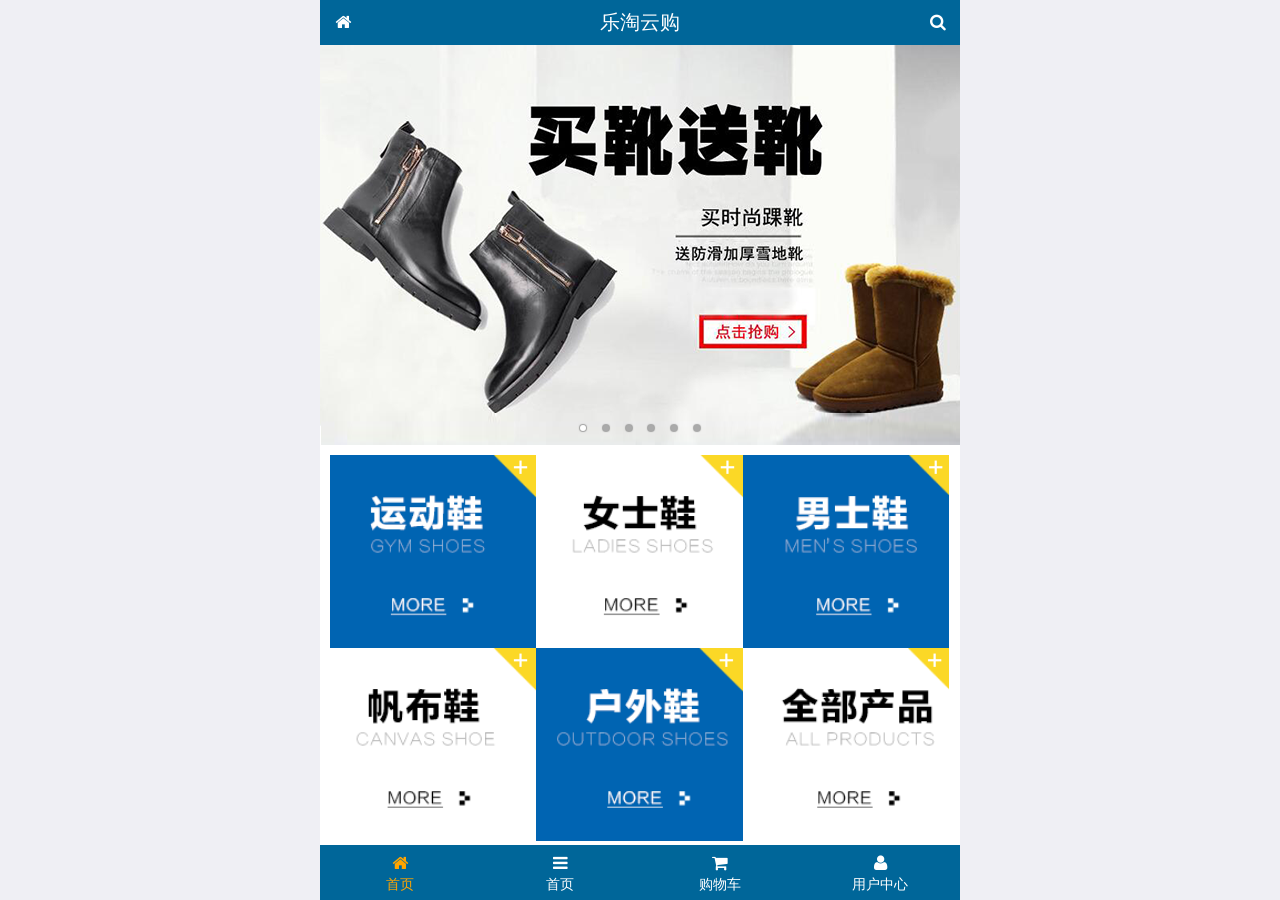
<file: public/front/index.html>
<!DOCTYPE html>
<html lang="en">
<head>
  <meta charset="UTF-8">
  <meta name="viewport"
        content="width=device-width, user-scalable=no, initial-scale=1.0, maximum-scale=1.0, minimum-scale=1.0">
  <meta http-equiv="X-UA-Compatible" content="ie=edge">
  <title>Document</title>
  <link rel="stylesheet" href="./lib/mui/css/mui.css">
  <link rel="stylesheet" href="./css/commom.css">
  <link rel="stylesheet" href="./lib/fa/css/font-awesome.css">
  <link rel="stylesheet" href="./css/index.css">
</head>
<body>
   <div class="lt_container">
     <div class="lt_header">
       <a href="index.html" class="icon_left"><i class="fa fa-home"></i></a>
       <h3>乐淘云购</h3>
       <a href="search.html" class="icon_right"><i class="fa fa-search"></i></a>
     </div>
     <div class="lt_main">
       <div class="mui-scroll-wrapper">
         <div class="mui-scroll">
           <div class="mui-slider">
             <div class="mui-slider-group mui-slider-loop">
               <div class="mui-slider-item mui-slider-item-duplicate"><a href="#"><img src="./images/banner6.png" alt=""></a></div>
               <div class="mui-slider-item"><a href="#"><img src="./images/banner1.png" alt=""></a></div>
               <div class="mui-slider-item"><a href="#"><img src="./images/banner2.png" alt=""></a></div>
               <div class="mui-slider-item"><a href="#"><img src="./images/banner3.png" alt=""></a></div>
               <div class="mui-slider-item"><a href="#"><img src="./images/banner4.png" alt=""></a></div>
               <div class="mui-slider-item"><a href="#"><img src="./images/banner5.png" alt=""></a></div>
               <div class="mui-slider-item"><a href="#"><img src="./images/banner6.png" alt=""></a></div>
               <div class="mui-slider-item mui-slider-item-duplicate"><a href="#"><img src="./images/banner1.png" alt=""></a></div>
             </div>
             <!-- 轮播小圆点 -->
             <div class="mui-slider-indicator">
                <div class="mui-indicator mui-active"></div>
                <div class="mui-indicator"></div>
                <div class="mui-indicator"></div>
                <div class="mui-indicator"></div>
                <div class="mui-indicator"></div>
                <div class="mui-indicator"></div>
            </div>
           </div>
           <!-- 导航 -->
           <div class="lt_nav">
              <ul class="mui-clearfix">
                <li><a href="#"><img src="./images/nav1.png" alt=""></a></li>
                <li><a href="#"><img src="./images/nav2.png" alt=""></a></li>
                <li><a href="#"><img src="./images/nav3.png" alt=""></a></li>
                <li><a href="#"><img src="./images/nav4.png" alt=""></a></li>
                <li><a href="#"><img src="./images/nav5.png" alt=""></a></li>
                <li><a href="#"><img src="./images/nav6.png" alt=""></a></li>
              </ul>
           </div>
           <!-- 产品 -->
           <div class="lt_product">
             <ul class="mui-clearfix">
               <li>
                 <a href="#">
                   <img src="./images/product.jpg" alt="">
                   <p class="mui-ellipsis-2">adidas阿迪达斯 男式 场下休闲篮球鞋S83700场下休闲篮球鞋S83700</p>
                   <p>
                     <span class="price">&yen;560</span>
                     <span class="oldPrice">&yen;580</span>
                   </p>
                   <button class="mui-btn mui-btn-primary">立即购买</button>
                 </a>
               </li>
               <li>
                  <a href="#">
                    <img src="./images/product.jpg" alt="">
                    <p class="mui-ellipsis-2">adidas阿迪达斯 男式 场下休闲篮球鞋S83700场下休闲篮球鞋S83700</p>
                    <p>
                      <span class="price">&yen;560</span>
                      <span class="oldPrice">&yen;580</span>
                    </p>
                    <button class="mui-btn mui-btn-primary">立即购买</button>
                  </a>
               </li>
               <li>
                  <a href="#">
                    <img src="./images/product.jpg" alt="">
                    <p class="mui-ellipsis-2">adidas阿迪达斯 男式 场下休闲篮球鞋S83700场下休闲篮球鞋S83700</p>
                    <p>
                      <span class="price">&yen;560</span>
                      <span class="oldPrice">&yen;580</span>
                    </p>
                    <button class="mui-btn mui-btn-primary">立即购买</button>
                  </a>
               </li>
               <li>
                  <a href="#">
                    <img src="./images/product.jpg" alt="">
                    <p class="mui-ellipsis-2">adidas阿迪达斯 男式 场下休闲篮球鞋S83700场下休闲篮球鞋S83700</p>
                    <p>
                      <span class="price">&yen;560</span>
                      <span class="oldPrice">&yen;580</span>
                    </p>
                    <button class="mui-btn mui-btn-primary">立即购买</button>
                  </a>
               </li>
               <li>
                  <a href="#">
                    <img src="./images/product.jpg" alt="">
                    <p class="mui-ellipsis-2">adidas阿迪达斯 男式 场下休闲篮球鞋S83700场下休闲篮球鞋S83700</p>
                    <p>
                      <span class="price">&yen;560</span>
                      <span class="oldPrice">&yen;580</span>
                    </p>
                    <button class="mui-btn mui-btn-primary">立即购买</button>
                  </a>
               </li>
               <li>
                  <a href="#">
                    <img src="./images/product.jpg" alt="">
                    <p class="mui-ellipsis-2">adidas阿迪达斯 男式 场下休闲篮球鞋S83700场下休闲篮球鞋S83700</p>
                    <p>
                      <span class="price">&yen;560</span>
                      <span class="oldPrice">&yen;580</span>
                    </p>
                    <button class="mui-btn mui-btn-primary">立即购买</button>
                  </a>
               </li>
               <li>
                  <a href="#">
                    <img src="./images/product.jpg" alt="">
                    <p class="mui-ellipsis-2">adidas阿迪达斯 男式 场下休闲篮球鞋S83700场下休闲篮球鞋S83700</p>
                    <p>
                      <span class="price">&yen;560</span>
                      <span class="oldPrice">&yen;580</span>
                    </p>
                    <button class="mui-btn mui-btn-primary">立即购买</button>
                  </a>
               </li>
               <li>
                  <a href="#">
                    <img src="./images/product.jpg" alt="">
                    <p class="mui-ellipsis-2">adidas阿迪达斯 男式 场下休闲篮球鞋S83700场下休闲篮球鞋S83700</p>
                    <p>
                      <span class="price">&yen;560</span>
                      <span class="oldPrice">&yen;580</span>
                    </p>
                    <button class="mui-btn mui-btn-primary">立即购买</button>
                  </a>
               </li>
             </ul>
           </div>
         </div>
       </div>
     </div>
     <div class="lt_footer">
       <ul>
         <li>
           <a href="index.html" class="current">
             <i class="fa fa-home"></i>
             <p>首页</p>
           </a>
          </li>
          <li>
            <a href="category.html">
              <i class="fa fa-bars"></i>
              <p>首页</p>
            </a>
          </li>
          <li>
            <a href="cart.html">
              <i class="fa fa-shopping-cart"></i>
              <p>购物车</p>
            </a>
          </li>
          <li>
            <a href="user.html">
              <i class="fa fa-user"></i>
              <p>用户中心</p>
            </a>
          </li>
       </ul>
     </div>
   </div>
  

   <script src="./lib/mui/js/mui.js"></script>
   <script src="./js/commom.js"></script>
</body>
</html>
</file>
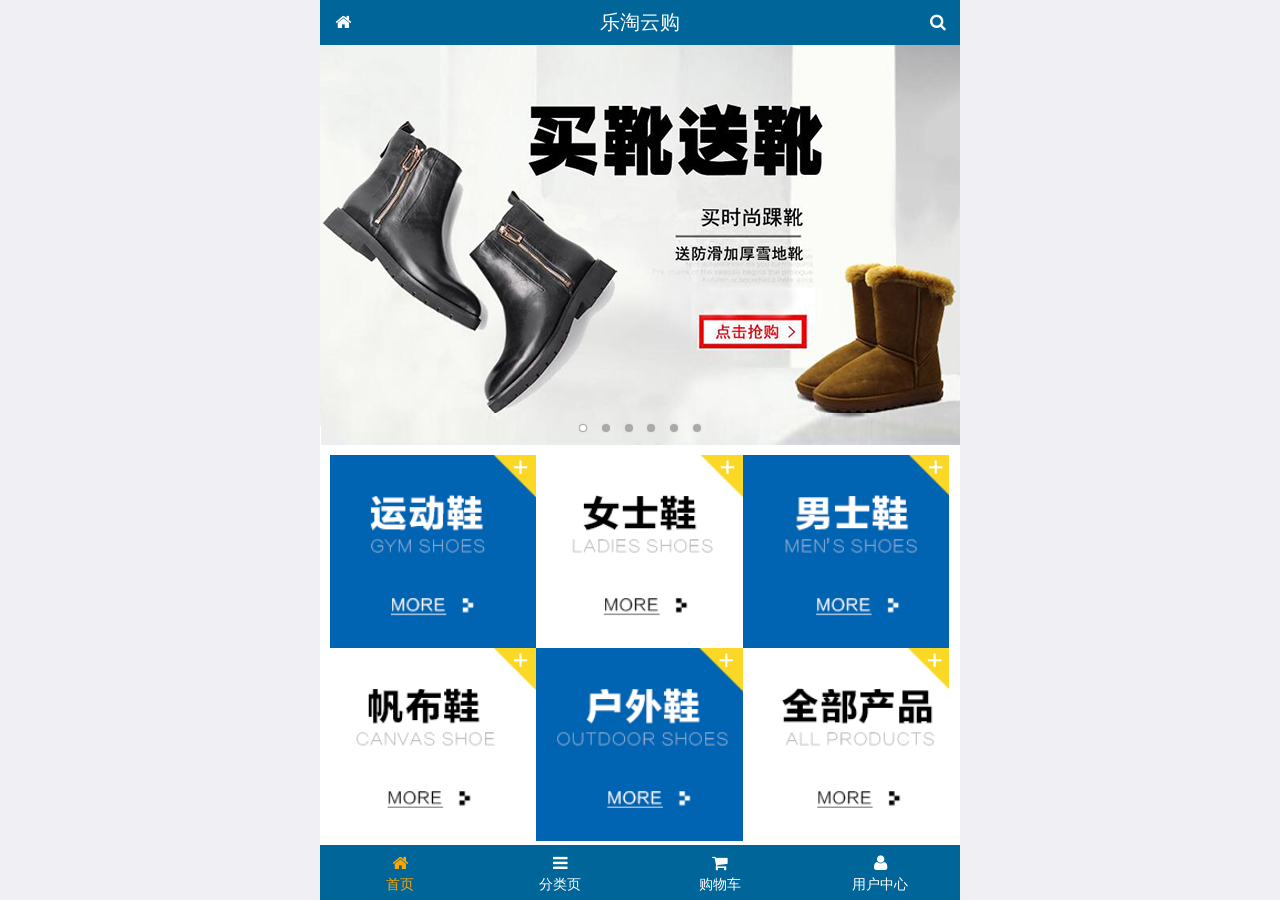
<file: public/mobile/index.html>
<!DOCTYPE html>
<html lang="zh-CN">
<head>
  <meta charset="UTF-8">
  <title>乐淘商城</title>
  <meta name="viewport" content="width=device-width, user-scalable=no, initial-scale=1.0, maximum-scale=1.0, minimum-scale=1.0">
  <!-- 引入字体图标库的css -->
  <link rel="stylesheet" href="./lib/fa/css/font-awesome.min.css">
  <link rel="stylesheet" href="./lib/mui/css/mui.css">
  <link rel="stylesheet" href="./css/common.css">
  <link rel="stylesheet" href="./css/index.css">
  <link rel="icon" href="favicon.ico">
</head>
<body>
<!--<span class="fa fa-pause"></span>-->
<!--<span class="mui-icon mui-icon-camera"></span>-->

<!-- 全屏容器 -->
<div class="lt_container">

  <!-- 乐淘头部 -->
  <div class="lt_header">
    <a href="index.html" class="icon_left"><i class="fa fa-home"></i></a>
    <h3>乐淘云购</h3>
    <a href="search.html" class="icon_right"><i class="fa fa-search"></i></a>
  </div>

  <!-- 乐淘主体 -->
  <div class="lt_main">
    <div class="mui-scroll-wrapper">
      <div class="mui-scroll">
        <!--这里放置真实显示的DOM内容-->

        <!-- 轮播图 -->
        <div class="mui-slider">

          <!-- 图片区域 -->
          <div class="mui-slider-group mui-slider-loop">
            <!-- 添加假图 -->
            <div class="mui-slider-item mui-slider-item-duplicate">
              <a href="#"><img src="./images/banner6.png" /></a>
            </div>

            <div class="mui-slider-item"><a href="#"><img src="./images/banner1.png" /></a></div>
            <div class="mui-slider-item"><a href="#"><img src="./images/banner2.png" /></a></div>
            <div class="mui-slider-item"><a href="#"><img src="./images/banner3.png" /></a></div>
            <div class="mui-slider-item"><a href="#"><img src="./images/banner4.png" /></a></div>
            <div class="mui-slider-item"><a href="#"><img src="./images/banner5.png" /></a></div>
            <div class="mui-slider-item"><a href="#"><img src="./images/banner6.png" /></a></div>

            <!-- 添加假图 -->
            <div class="mui-slider-item mui-slider-item-duplicate">
              <a href="#"><img src="./images/banner1.png" /></a>
            </div>
          </div>

          <!-- 小圆点结构 -->
          <div class="mui-slider-indicator">
            <div class="mui-indicator mui-active"></div>
            <div class="mui-indicator"></div>
            <div class="mui-indicator"></div>
            <div class="mui-indicator"></div>
            <div class="mui-indicator"></div>
            <div class="mui-indicator"></div>
          </div>

        </div>

        <!-- 导航区域 -->
        <div class="lt_nav">
          <ul class="mui-clearfix">
            <li><a href="#"><img src="./images/nav1.png" alt=""></a></li>
            <li><a href="#"><img src="./images/nav2.png" alt=""></a></li>
            <li><a href="#"><img src="./images/nav3.png" alt=""></a></li>
            <li><a href="#"><img src="./images/nav4.png" alt=""></a></li>
            <li><a href="#"><img src="./images/nav5.png" alt=""></a></li>
            <li><a href="#"><img src="./images/nav6.png" alt=""></a></li>
          </ul>
        </div>

        <!-- 产品区域 -->
        <div class="lt_product">
          <ul>
            <li class="lt_product_item">
              <a href="#">
                <img src="./images/product.jpg" alt="">
                <p class="info mui-ellipsis-2">adidas阿迪达斯 男式 场下休闲篮球鞋S83700场下休闲篮球鞋S83700 </p>
                <p>
                  <span class="price">¥560</span>
                  <span class="oldPrice">¥580</span>
                </p>
                <button class="mui-btn mui-btn-primary">立即购买</button>
              </a>
            </li>
            <li class="lt_product_item">
              <a href="#">
                <img src="./images/product.jpg" alt="">
                <p class="info mui-ellipsis-2">adidas阿迪达斯 男式 场下休闲篮球鞋S83700场下休闲篮球鞋S83700 </p>
                <p>
                  <span class="price">¥560</span>
                  <span class="oldPrice">¥580</span>
                </p>
                <button class="mui-btn mui-btn-primary">立即购买</button>
              </a>
            </li>
            <li class="lt_product_item">
              <a href="#">
                <img src="./images/product.jpg" alt="">
                <p class="info mui-ellipsis-2">adidas阿迪达斯 男式 场下休闲篮球鞋S83700场下休闲篮球鞋S83700 </p>
                <p>
                  <span class="price">¥560</span>
                  <span class="oldPrice">¥580</span>
                </p>
                <button class="mui-btn mui-btn-primary">立即购买</button>
              </a>
            </li>
            <li class="lt_product_item">
              <a href="#">
                <img src="./images/product.jpg" alt="">
                <p class="info mui-ellipsis-2">adidas阿迪达斯 男式 场下休闲篮球鞋S83700场下休闲篮球鞋S83700 </p>
                <p>
                  <span class="price">¥560</span>
                  <span class="oldPrice">¥580</span>
                </p>
                <button class="mui-btn mui-btn-primary">立即购买</button>
              </a>
            </li>
            <li class="lt_product_item">
              <a href="#">
                <img src="./images/product.jpg" alt="">
                <p class="info mui-ellipsis-2">adidas阿迪达斯 男式 场下休闲篮球鞋S83700场下休闲篮球鞋S83700 </p>
                <p>
                  <span class="price">¥560</span>
                  <span class="oldPrice">¥580</span>
                </p>
                <button class="mui-btn mui-btn-primary">立即购买</button>
              </a>
            </li>
            <li class="lt_product_item">
              <a href="#">
                <img src="./images/product.jpg" alt="">
                <p class="info mui-ellipsis-2">adidas阿迪达斯 男式 场下休闲篮球鞋S83700场下休闲篮球鞋S83700 </p>
                <p>
                  <span class="price">¥560</span>
                  <span class="oldPrice">¥580</span>
                </p>
                <button class="mui-btn mui-btn-primary">立即购买</button>
              </a>
            </li>
            <li class="lt_product_item">
              <a href="#">
                <img src="./images/product.jpg" alt="">
                <p class="info mui-ellipsis-2">adidas阿迪达斯 男式 场下休闲篮球鞋S83700场下休闲篮球鞋S83700 </p>
                <p>
                  <span class="price">¥560</span>
                  <span class="oldPrice">¥580</span>
                </p>
                <button class="mui-btn mui-btn-primary">立即购买</button>
              </a>
            </li>
            <li class="lt_product_item">
              <a href="#">
                <img src="./images/product.jpg" alt="">
                <p class="info mui-ellipsis-2">adidas阿迪达斯 男式 场下休闲篮球鞋S83700场下休闲篮球鞋S83700 </p>
                <p>
                  <span class="price">¥560</span>
                  <span class="oldPrice">¥580</span>
                </p>
                <button class="mui-btn mui-btn-primary">立即购买</button>
              </a>
            </li>
          </ul>
        </div>

      </div>
    </div>
  </div>

  <!-- 乐淘底部 -->
  <div class="lt_footer">
    <ul>
      <li><a href="index.html" class="current"><i class="fa fa-home"></i><p>首页</p></a></li>
      <li><a href="category.html"><i class="fa fa-bars"></i><p>分类页</p></a></li>
      <li><a href="cart.html"><i class="fa fa-shopping-cart"></i><p>购物车</p></a></li>
      <li><a href="user.html"><i class="fa fa-user"></i><p>用户中心</p></a></li>
    </ul>
  </div>
</div>


<script src="./lib/zepto/zepto.min.js"></script>
<script src="./lib/mui/js/mui.js"></script>
<script src="./js/common.js"></script>
</body>
</html>
</file>
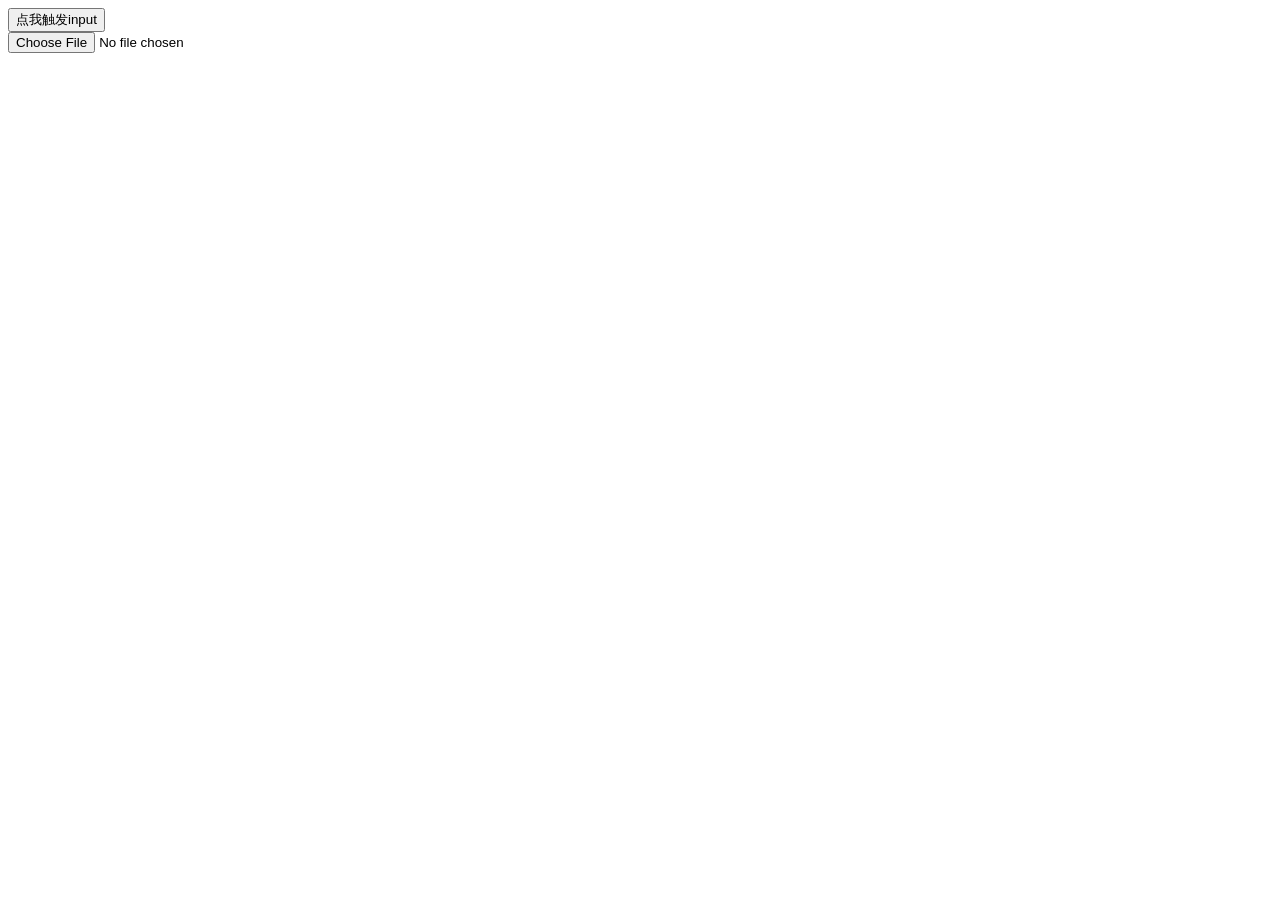
<file: public/trigger.html>
<!DOCTYPE html>
<html lang="en">
<head>
    <meta charset="UTF-8">
    <meta name="viewport" content="width=device-width, initial-scale=1.0">
    <meta http-equiv="X-UA-Compatible" content="ie=edge">
    <title>Document</title>
</head>

<body>
  <button id="btn">点我触发input</button>
  <br>
  <input type="file" id="ipt">
   <script src="./back/lib/jquery/jquery.min.js"></script>
 <script>
 
  $(document).ready(function(){
      $("#ipt").click(function(){
          console.log("控件已生效")
      })
      $("#btn").click(function(){
          $("#ipt").trigger("click")
      })
  })
  

 </script>
</body>
</html>
</file>
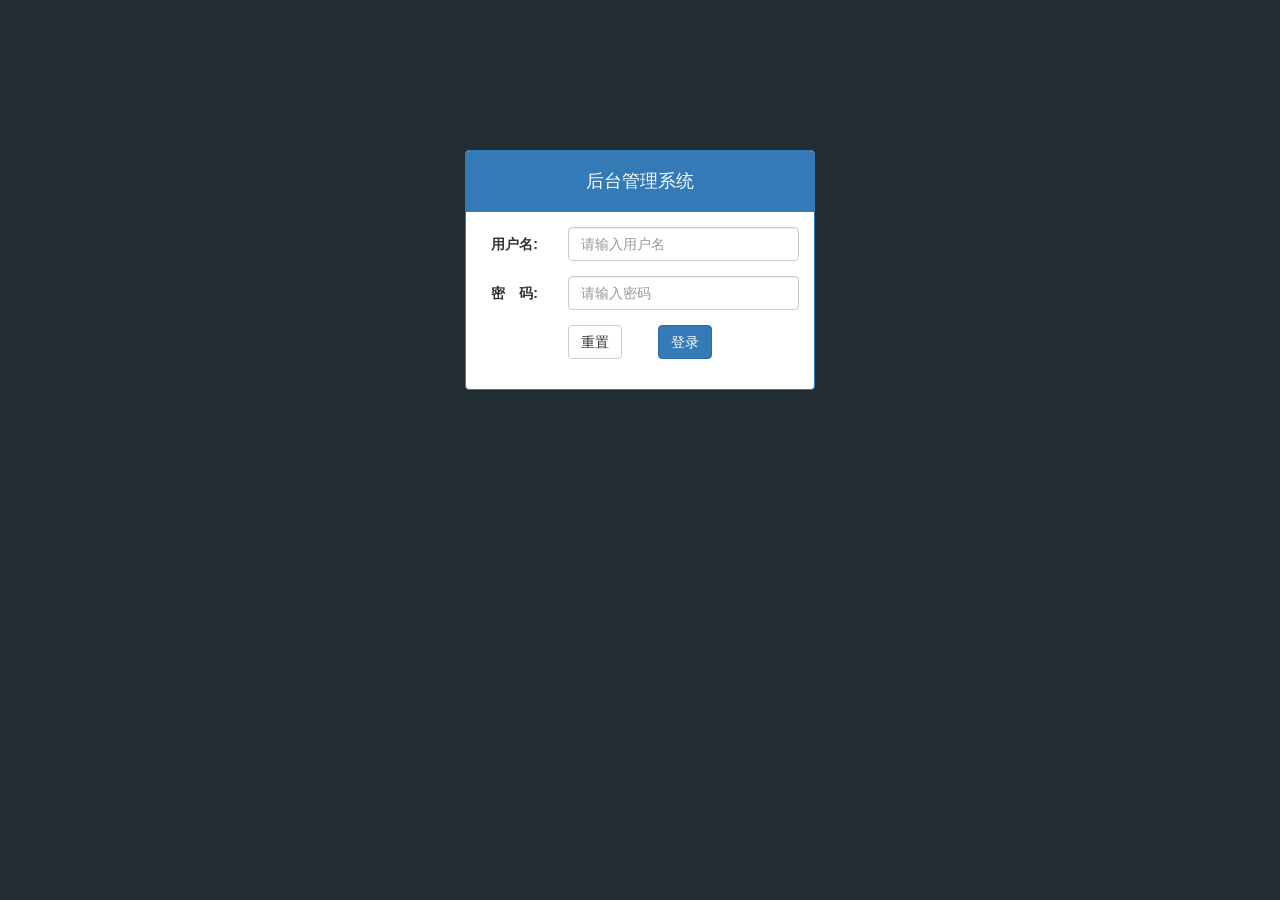
<file: public/back/login.html>
<!DOCTYPE html>
<html lang="en">
<head>
    <meta charset="UTF-8">
    <meta name="viewport" content="width=device-width, initial-scale=1.0">
    <meta http-equiv="X-UA-Compatible" content="ie=edge">
    <title>Document</title>
    <link rel="stylesheet" href="./lib/bootstrap/css/bootstrap.min.css">
    <link rel="stylesheet" href="./lib/bootstrap-validator/css/bootstrapValidator.min.css">
    <link rel="stylesheet" href="./lib/nprogress/nprogress.css">
    <link rel="stylesheet" href="./css/common.css">
</head>
<body class="body_bg">
   <!-- 有个版心 大屏占4份 其他撑满 -->
<div class="container">
    <div class="col-lg-4 col-lg-offset-4">
        <!-- 面板组件 -->
        <div class="panel panel-primary mt_150">
            <div class="panel-heading">
              <h3 class="panel-title">后台管理系统</h3>
            </div>
            <div class="panel-body">
                <!-- bootstrap 表单内容遵循一个规范 每一行都套一个form-group -->
                    <form class="form-horizontal" id="form">
                        <div class="form-group">
                          <label for="username" class="col-sm-3 control-label">用户名:</label>
                          <div class="col-sm-9">
                            <input type="text" name="username" class="form-control" id="username" placeholder="请输入用户名">
                          </div>
                        </div>
                        <div class="form-group">
                          <label for="password" class="col-sm-3 control-label">密　码:</label>
                          <div class="col-sm-9">
                            <input type="password" name="password" class="form-control" id="password" placeholder="请输入密码">
                          </div>
                        </div>
                        <div class="form-group">
                          <div class="col-sm-offset-3 col-sm-6">
                            <button type="reset" class="btn btn-default pull-left">重置</button>
                            <button type="submit" class="btn btn-primary pull-right">登录</button>
                          </div>
                        </div>
                     </form>
            </div>
        </div>
    </div>
</div>
  
<script src="./lib/jquery/jquery.min.js"></script>
<script src="./lib/bootstrap/js/bootstrap.min.js"></script>  
<script src="./lib/bootstrap-validator/js/bootstrapValidator.min.js"></script>
<script src="./lib/nprogress/nprogress.js"></script>
<script src="./js/login.js"></script>
<script src="./js/commom.js"></script>
<!-- <script src="./js/common2.js"></script> -->
<!-- <script src="./js/login2.js"></script> -->
</body>
</html>
</file>
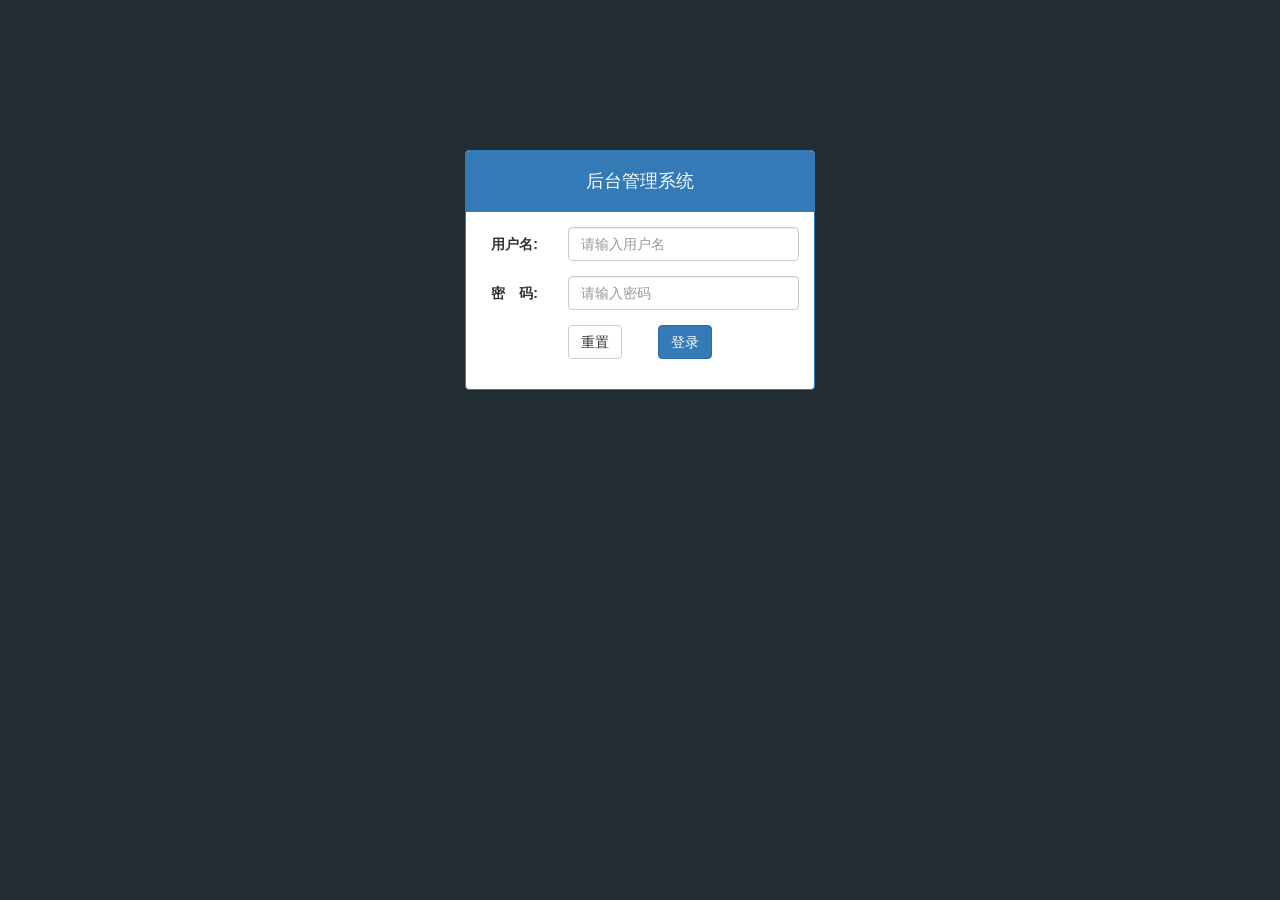
<file: public/back/login2.html>
<!DOCTYPE html>
<html lang="en">
<head>
    <meta charset="UTF-8">
    <meta name="viewport" content="width=device-width, initial-scale=1.0">
    <meta http-equiv="X-UA-Compatible" content="ie=edge">
    <title>登录页面</title>
    <link rel="stylesheet" href="./lib/bootstrap/css/bootstrap.min.css">
     <link rel="stylesheet" href="./css/common2.css">
     <link rel="stylesheet" href="./lib/bootstrap-validator/css/bootstrapValidator.css">
</head>
<body class="bd_bg">
    <!-- 首先需要一个容器和响应的版心 因为是响应式布局 -->
     <div class="container mt_150">
         <!-- 组件面板 -->
        <div class="col-lg-4 col-lg-offset-4">
            <div class="panel panel-primary">
                <div class="panel-heading">
                  <h3 class="panel-title">后台管理系统</h3>
                </div>
                <div class="panel-body">
                    <form class="form-horizontal">
                        <div class="form-group">
                          <label for="username" class="col-sm-3 control-label">用户名:</label>
                          <div class="col-sm-9">
                            <input type="email" class="form-control" id="username" placeholder="请输入用户名">
                          </div>
                        </div>
                        <div class="form-group">
                          <label for="password" class="col-sm-3 control-label">密　码:</label>
                          <div class="col-sm-9">
                            <input type="password" class="form-control" id="password" placeholder="请输入密码">
                          </div>
                        </div>
                        <div class="form-group">
                          <div class="col-sm-offset-3  col-sm-6">
                            <button type="reset" class="btn btn-default pull-left">重置</button>
                            <button type="submit" class="btn btn-primary pull-right">登录</button>
                          </div>
                        </div>
                    </form>
                </div>
            </div>
        </div>
     </div>


    <script src="./lib/jquery/jquery.js"></script>
    <script src="./lib/bootstrap/js/bootstrap.js"></script>
    <script src="./lib/bootstrap-validator/js/bootstrapValidator.min.js"></script>
    <script src="./js/login2.js"></script>
</body>
</html>
</file>
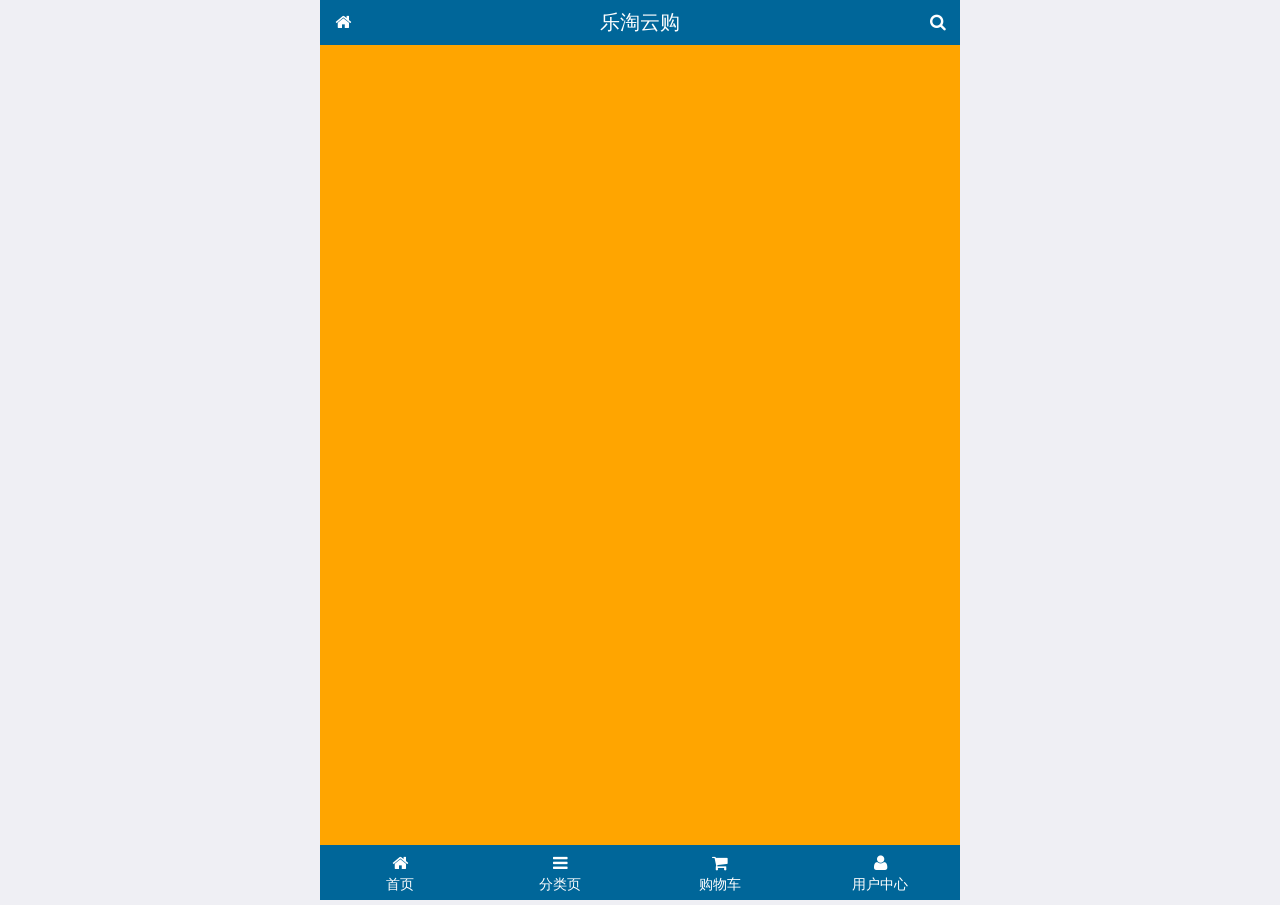
<file: public/front/index1.html>
<!DOCTYPE html>
<html lang="en">
<head>
    <meta charset="UTF-8">
    <meta name="viewport" content="width=device-width, initial-scale=1.0">
    <meta http-equiv="X-UA-Compatible" content="ie=edge">
    <title>乐淘</title>
    <link rel="stylesheet" href="./lib/mui/css/mui.css">
    <link rel="stylesheet" href="./lib/fa/css/font-awesome.css">
    <link rel="stylesheet" href="./css/common1.css">
</head>
<body>
    <div class="lt_container">
        <!-- 头部 -->
        <div class="lt_header">
            <a href="#" class="icon_left">
                <i class="fa fa-home"></i>
            </a>
            <h3>乐淘云购</h3>
            <a href="#" class="icon_right">
                <i class="fa fa-search"></i>
            </a>
        </div>
        <!-- 中心 -->
        <div class="lt_main"></div>
        <!-- 底部 -->
        <div class="lt_footer">
           <ul>
               <li>
                    <a href="index.html">
                        <i class="fa fa-home"></i>
                        <p>首页</p>
                    </a>
               </li>
                <li>
                     <a href="category.html">
                        <i class="fa fa-bars"></i>
                        <p>分类页</p>
                     </a>
                </li>
                <li>
                    <a href="cart.html">
                        <i class="fa fa-shopping-cart"></i>
                        <p>购物车</p>
                    </a>
                </li>
                <li>
                    <a href="user.html">
                        <i class="fa fa-user"></i>
                        <p>用户中心</p>
                     </a>
                </li>
           </ul>
        </div>
    </div>

    <script src="./lib/mui/js/mui.js"></script>
    <script src="./lib/zepto/zepto.min.js"></script>
</body>
</html>
</file>
<file: public/front/css/commom.css>
html, body {
    width: 100%;
    height: 100%;
  }
  ul {
    margin: 0;
    padding: 0;
    list-style: none;
  }
  img {
    display: block;
    width: 100%;
  }
  
  .lt_container {
    width: 100%;
    height: 100%;
    overflow: hidden;
    background-color: #fff;
    max-width: 640px;
    min-width: 320px;
    margin: 0 auto;
  
    padding-top: 45px;
    padding-bottom: 55px;
    position: relative;
  }
  
  .lt_header {
    position: absolute;
    left: 0;
    top: 0;
    width: 100%;
    height: 45px;
    background-color: #006699;
    padding: 0 45px;
  }
  .lt_header .icon_left,
  .lt_header .icon_right {
    width: 45px;
    height: 45px;
    position: absolute;
    top: 0;
    text-align: center;
    line-height: 45px;
    color: #fff;
  }
  .lt_header .icon_left {
    left: 0;
  }
  .lt_header .icon_right {
    right: 0;
  }
  .lt_header h3 {
    text-align: center;
    line-height: 45px;
    font-size: 20px;
    margin: 0;
    color: #fff;
    font-weight: normal;
  }
  
  .lt_footer {
    position: absolute;
    left: 0;
    bottom: 0;
    width: 100%;
    height: 55px;
    background-color: #006699;
  }
  .lt_footer li {
    float: left;
    width: 25%;
    text-align: center;
  }
  .lt_footer li a.current{
    color: orange;
  }
  .lt_footer li a.current p{
    color: orange;
  }
  .lt_footer li a {
    color: #fff;
    display: block;
    padding-top: 8px;
  }
  .lt_footer li a.current {
    color: orange;
  }
  .lt_footer li a.current p {
    color: orange;
  }
  .lt_footer li a p {
    color: #fff;
    margin: 0;
  }
  
  .lt_main {
    width: 100%;
    height: 100%;
    position: relative;
  }
</file>
<file: public/front/css/index.css>
/* 导航 */

.lt_nav{
  padding: 10px;
}
.lt_nav li{
  float: left;
  width: 33.3%;
}
/* 产品区域 */
.lt_product{
  padding: 10px;
}
.lt_product li {
  float:left;
  width: 48%;
  border: 1px solid #ccc;
  text-align: center;
  border-radius: 5px;
  padding: 10px;
  margin-bottom: 20px;
}
.lt_product li a img{
  width: 130px;
  height: 130px;
  margin: 0 auto;
}
.lt_product li:nth-child(odd){
  margin-right: 4%;
}
.lt_product li .price{
  color: red
}
.lt_product li .oldPrice{
  text-decoration: line-through
}
</file>
<file: public/mobile/css/common.css>
html, body {
  width: 100%;
  height: 100%;
}

ul {
  list-style: none;
  margin: 0;
  padding: 0;
}
img {
  display: block;
  width: 100%;
}

/* 全屏容器 */
.lt_container {
  width: 100%;
  height: 100%;
  background-color: #fff;
  min-width: 320px;
  max-width: 640px;
  margin: 0 auto;
  position: relative;
  padding-top: 45px;
  padding-bottom: 55px;
}

.lt_header {
  position: absolute;
  left: 0;
  top: 0;
  width: 100%;
  height: 45px;
  background-color: #006699;
  padding-left: 45px;
  padding-right: 45px;
}

.lt_header .icon_left,
.lt_header .icon_right {
  width: 45px;
  height: 45px;
  line-height: 45px;
  text-align: center;
  position: absolute;
  top: 0;
  color: #fff;
}
.lt_header .icon_left {
  left: 0;
}
.lt_header .icon_right {
  right: 0;
}

.lt_header h3 {
  height: 45px;
  line-height: 45px;
  color: #fff;
  font-size: 20px;
  text-align: center;
  margin: 0;
  font-weight: normal;
}



.lt_footer {
  position: absolute;
  left: 0;
  bottom: 0;
  width: 100%;
  height: 55px;
  background-color: #006699;
  overflow: hidden;
}
.lt_footer li {
  float: left;
  width: 25%;
  text-align: center;
}
.lt_footer li a {
  width: 100%;
  height: 100%;
  display: block;
  color: #fff;
  padding-top: 8px;
}
.lt_footer li p {
  color: #fff;
  margin: 0;
}

.lt_footer li a.current {
  color: orange;
}
.lt_footer li a.current p{
  color: orange;
}



.lt_main {
  width: 100%;
  height: 100%;
  position: relative;
}



/* 公共的搜索框样式 */
.lt_search {
  padding: 10px;
  position: relative;
}
.lt_search .search_input {
  height: 34px;
  font-size: 12px;
  margin: 0;
  border-radius: 5px;
  border: 1px solid #007AFF;
}
.lt_search .search_btn {
  position: absolute;
  right: 10px;
  top: 10px;
  border-radius: 0 5px 5px 0;
}



/* 公共的商品样式 */
.lt_product {
  padding: 10px;
}
.lt_product_item {
  border: 1px solid #ccc;
  padding: 10px;
  float: left;
  width: 48%;
  margin-bottom: 10px;
  text-align: center;
}
.lt_product_item a {
  display: block;
  width: 100%;
  height: 100%;
}
.lt_product_item:nth-child(2n+1) {
  margin-right: 4%;
}
.lt_product_item .info {
  text-align: left;
  height: 40px;
}
.lt_product_item .price {
  color: red;
}
.lt_product_item .oldPrice {
  text-decoration: line-through;
}

.lt_product_item img {
  width: 130px;
  height: 130px;
  margin: 0 auto;
}



/* 公共的尺码样式 */
.lt_size span {
  width: 25px;
  height: 25px;
  text-align: center;
  line-height: 25px;
  display: inline-block;
  border: 1px solid #ccc;
  font-size: 12px;
  margin: 3px 0;
}
.lt_size span.current {
  background-color: orange;
  color: #fff;
}
</file>
<file: public/mobile/css/index.css>
.lt_nav {
  padding: 10px;
}
.lt_nav li {
  float: left;
  width: 33.3%;
}
.lt_nav li a {
  display: block;
}
</file>
<file: public/back/lib/nprogress/nprogress.css>
/* Make clicks pass-through */
#nprogress {
  pointer-events: none;
}

#nprogress .bar {
  background: greenyellow;

  position: fixed;
  z-index: 10000;
  top: 0;
  left: 0;

  width: 100%;
  height: 2px;
}

/* Fancy blur effect */
#nprogress .peg {
  display: block;
  position: absolute;
  right: 0px;
  width: 100px;
  height: 100%;
  box-shadow: 0 0 10px #29d, 0 0 5px #29d;
  opacity: 1.0;

  -webkit-transform: rotate(3deg) translate(0px, -4px);
      -ms-transform: rotate(3deg) translate(0px, -4px);
          transform: rotate(3deg) translate(0px, -4px);
}

/* Remove these to get rid of the spinner */
#nprogress .spinner {
  display: block;
  position: fixed;
  z-index: 1031;
  top: 15px;
  right: 15px;
}

#nprogress .spinner-icon {
  width: 18px;
  height: 18px;
  box-sizing: border-box;

  border: solid 2px transparent;
  border-top-color: #29d;
  border-left-color: #29d;
  border-radius: 50%;

  -webkit-animation: nprogress-spinner 400ms linear infinite;
          animation: nprogress-spinner 400ms linear infinite;
}

.nprogress-custom-parent {
  overflow: hidden;
  position: relative;
}

.nprogress-custom-parent #nprogress .spinner,
.nprogress-custom-parent #nprogress .bar {
  position: absolute;
}

@-webkit-keyframes nprogress-spinner {
  0%   { -webkit-transform: rotate(0deg); }
  100% { -webkit-transform: rotate(360deg); }
}
@keyframes nprogress-spinner {
  0%   { transform: rotate(0deg); }
  100% { transform: rotate(360deg); }
}
</file>
<file: public/back/css/common.css>
a:link,
a:hover,
a:visited,
a:active{
    text-decoration: none;
}
*{
    margin: 0;
    padding: 0;
}
ul{
    list-style: none;
}

.mt_20{
    margin-top: 20px;
}

.body_bg{
    background-color: #222d32;
}
.panel-title{
    height: 40px;
    line-height: 40px;
    font-size: 18px;
    text-align: center;
}
.mt_150{
    margin-top: 150px;
}
.red{
    color: #A94442;
}
/* 首页界面 */
/* 左侧侧边栏 */
.lt_aside{
    position: fixed;
    left: 0;
    top: 0;
    width: 180px;
    height: 100%;
    background-color: #222D32;
    z-index: 999;
    transition: all 1s;
}
.lt_aside.hidemenu{
    left: -180px;
}
.lt_aside .brand{
    background-color:#367FA9;
    width: 100%;
    height: 50px;
   
}
.lt_aside .brand a{
    display: block;
    color: #fff;
    font-size: 24px;
    line-height: 50px;
    text-align: center;
}
.lt_aside .user{
    padding-top: 30px;
    height: 180px;
}
.lt_aside .user img{
    width: 80px;
    height: 80px;
    border-radius: 50%;
    margin: 0 auto;
    display: block;
}
.lt_aside .user p{
    height: 40px;
    line-height: 40px;
    text-align: center;
    font-size: 18px;
    color: #fff;  
}
.lt_aside .nav a{
    display: block;
    height: 40px;
    width: 100%;
    color:#fff;
    line-height: 40px;
    padding-left: 40px;
    border-left:3px solid transparent;
}
.lt_aside .nav a.current{
    background-color: #1D1F21;
    border-left: 3px solid #006699;
}
.lt_aside .nav a i{
    margin-right: 4px;
}
.lt_aside .nav .child{
    display: none;
}
.lt_aside .nav .child a{
    padding-left: 60px;
}

/* 右侧内容栏 */
.lt_main{
    padding-left: 180px;
    padding-top: 50px;
    height: 1000px;
    transition: all 1s;
}
.lt_main .lt_topbar{
    width: 100%;
    height: 50px;
    background-color: #3C8DBC;
    position: fixed;
    left: 0;
    top: 0;
    padding-left: 180px;
    transition: all 1s;
}
.lt_main .lt_topbar a{
    display: block;
    width: 50px;
    height: 50px;
    color: #fff;
    font-size: 20px;
    line-height: 50px;
    text-align: center;
}
.lt_topbar.hidemenu{
    padding-left: 0px;
}
.lt_main.hidemenu{
    padding-left: 0px;
}
/* 面包屑导航 */
.mt_20{
    margin-top: 20px;
}

/* 图表 */
.echarts_left,
.echarts_right{
    height: 400px;
    width: 48%;
    /* background-color: skyblue; */
}

/* user页面 */

.table.table-bordered th,
.table.table-bordered td{
    text-align: center;
    vertical-align: middle;
}
</file>
<file: public/back/css/common2.css>
.bd_bg{
    background-color: #222D32;
}
.mt_150{
    margin-top: 150px;
}
.panel-title{
    height: 40px;
    line-height: 40px;
    text-align: center;
    font-size: 18px;
}
</file>
<file: public/front/css/common1.css>
*{
    margin: 0;
    padding: 0;
    box-sizing: border-box;
}
ul{
    list-style: none;
}

html,body{
    height: 100%;
    width: 100%;
}
.lt_container {
    height: 100%;
    width: 100%;
    max-width: 640px;
    min-width: 320px;
    background-color: orange;
    position: relative;
    padding-top: 45px;
    padding-bottom: 55px;
    margin: 0 auto;
}
.lt_container .lt_header{
    height: 45px;
    background-color: #006699;
    max-width: 640px;
    min-width: 320px;
    width: 100%;
    position: absolute;
    top: 0;
    left: 0;
    padding: 0 45px;
}
.lt_header .icon_left,
.lt_header .icon_right{
    position: absolute;
    top: 0;
    width: 45px;
    height: 45px;
    display: block;
    text-align: center;
    line-height: 45px;
    color: #fff;
}
.lt_header .icon_left{
    left: 0;
}
.lt_header .icon_right{
    right: 0;
}
.lt_header h3{
   text-align: center;
   font-weight: normal;
   font-size: 20px;
   color: #fff;
   margin: 0;
   line-height: 45px;
}


/* 底部区域 */
.lt_footer{
    height: 55px;
    width: 100%;
    background-color: #006699;
    position: absolute;
    bottom: 0;
    left: 0;
}
.lt_footer li{
   float: left;
    width: 25%;
    text-align: center;
}
.lt_footer li a{
    color: #fff;
    text-align: center;
    display: block;
    margin: 0 auto;
    padding-top: 8px;
}
.lt_footer li a p{
    color: #fff;
}
/* 中间区域 */
.lt_main{
    height: 100%;
    width: 100%;
    background-color: orange;
}
</file>
<file: public/back/lib/bootstrap-validator/css/bootstrapValidator.min.css>
/*!
 * BootstrapValidator (http://bootstrapvalidator.com)
 * The best jQuery plugin to validate form fields. Designed to use with Bootstrap 3
 *
 * @version     v0.5.1, built on 2014-08-22 4:55:09 PM
 * @author      https://twitter.com/nghuuphuoc
 * @copyright   (c) 2013 - 2014 Nguyen Huu Phuoc
 * @license     MIT
 */

.bv-form .help-block{margin-bottom:0}.bv-form .tooltip-inner{text-align:left}.nav-tabs li.bv-tab-success>a{color:#3c763d}.nav-tabs li.bv-tab-error>a{color:#a94442}
</file>
<file: public/back/lib/bootstrap-validator/css/bootstrapValidator.css>
/**
 * BootstrapValidator (http://bootstrapvalidator.com)
 * The best jQuery plugin to validate form fields. Designed to use with Bootstrap 3
 *
 * @author      http://twitter.com/nghuuphuoc
 * @copyright   (c) 2013 - 2014 Nguyen Huu Phuoc
 * @license     MIT
 */

.bv-form .help-block {
    margin-bottom: 0;
}
.bv-form .tooltip-inner {
    text-align: left;
}
.nav-tabs li.bv-tab-success > a {
    color: #3c763d;
}
.nav-tabs li.bv-tab-error > a {
    color: #a94442;
}
</file>
